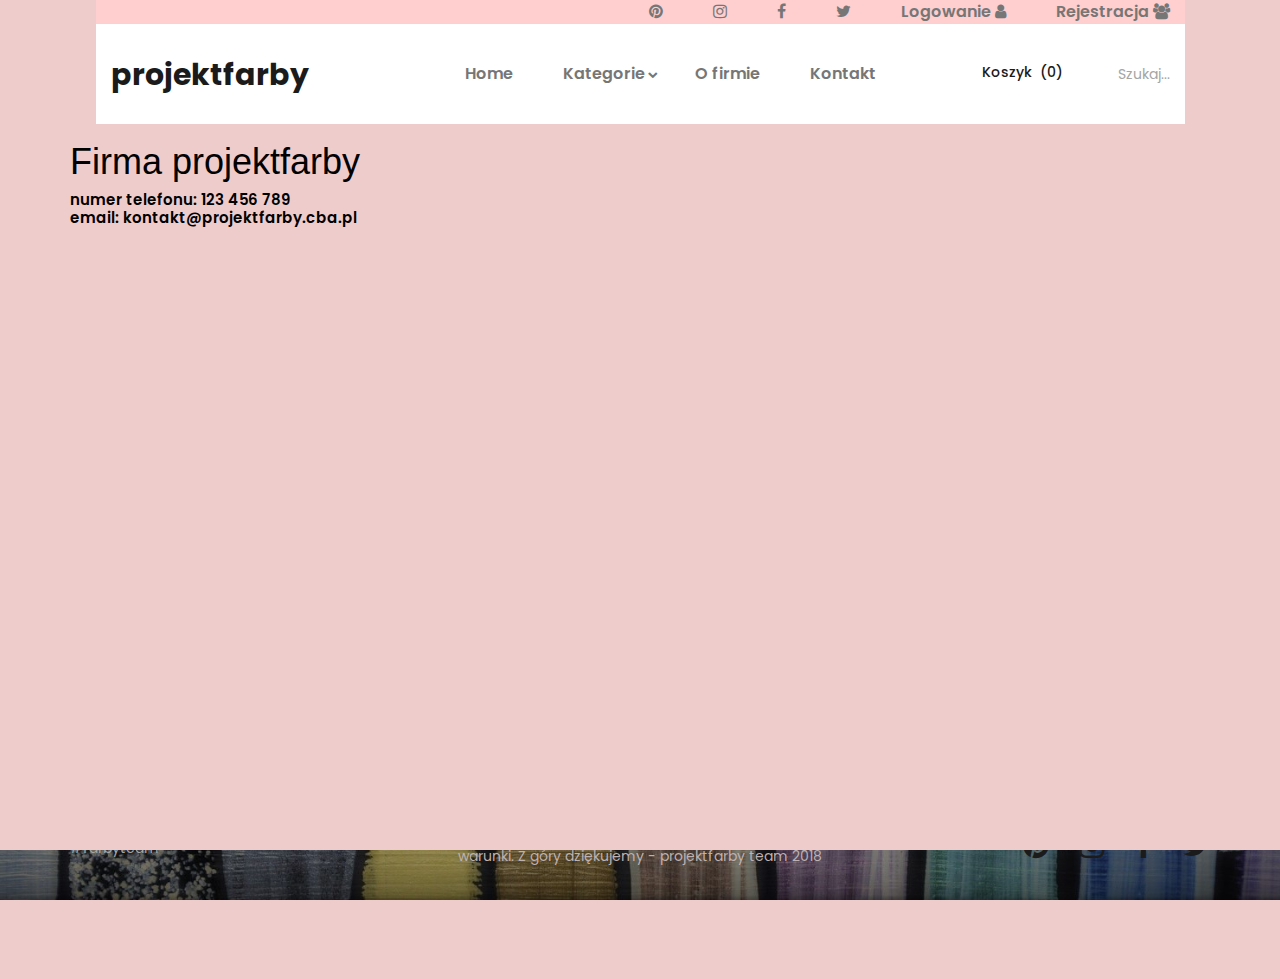
<file: kontakt.html>
<!DOCTYPE html>
<html lang="pl">
	<head>
		<title>Projekt Farby - produkty</title>
		<meta charset="utf-8">
		<meta http-equiv="X-UA-Compatible" content="IE=edge">
		<meta name="viewport" content="width=device-width, initial-scale=1">
		<link rel="stylesheet" type="text/css" href="styles/bootstrap4/bootstrap.min.css">
		<link href="plugins/font-awesome-4.7.0/css/font-awesome.min.css" rel="stylesheet" type="text/css">
		<link rel="stylesheet" type="text/css" href="styles/main_styles.css">
		<link rel="stylesheet" type="text/css" href="styles/responsive.css">
		<link rel="stylesheet" type="text/css" href="plugins/OwlCarousel2-2.2.1/owl.carousel.css">
		<link rel="stylesheet" type="text/css" href="plugins/OwlCarousel2-2.2.1/owl.theme.default.css">
		<link rel="stylesheet" type="text/css" href="plugins/OwlCarousel2-2.2.1/animate.css">
	</head>
	<body>
		<div class="super_container">
			<header class="header">
				<div class="header_container_logreg">						
					<div class="container">
						<div class="row">
							<div class="col">
								<nav class="main_nav">
									<ul>
										<li>
											<li><a href="#"><i class="fa fa-pinterest" aria-hidden="true"></i></a></li>
											<li><a href="#"><i class="fa fa-instagram" aria-hidden="true"></i></a></li>
											<li><a href="#"><i class="fa fa-facebook" aria-hidden="true"></i></a></li>
											<li><a href="#"><i class="fa fa-twitter" aria-hidden="true"></i></a></li>
											<li><a href="#" onclick="openForm()">Logowanie <i class="fa fa-user"></i></a></li>			
												<div class="form-popup" id="myForm">
													<form action="/action_page.php" class="form-container">
														<h3>Zaloguj się</h3>
														<label for="email"><b>Email</b></label>
														<input type="text" placeholder="Twój Email" name="email" required>		  
														<label for="psw"><b>Hasło</b></label>
														<input type="password" placeholder="Podaj hasło" name="psw" required>		  
														<button type="submit" class="btn">Zaloguj</button>
														<button type="button" class="btn cancel" onclick="closeForm()">Zamknij</button>
													</form>
												</div>
											<li><a href="index.html">Rejestracja <i class="fa fa-users"></i></a></li>
										</li>
									</ul>
								</nav>
							</div>
						</div>
					</div>							
				</div>
				<div class="header_container">
						
					<div class="container">
						<div class="row">
							<div class="col">
								<div class="header_content d-flex flex-row align-items-center justify-content-start">
									<div class="logo"><a href="index.html">projektfarby</a></div>
									<nav class="main_nav">
										<ul>
											<li><a href="index.html">Home</a></li>
											<li class="hassubs">
												<a href="kategorie.html">Kategorie</a>
												<ul>
													<li><a href="farby.html">Farby do ścian i sufitow</a></li>
													<li><a href="drewno.html">Środki do drewna</a></li>
													<li><a href="podloze.html">Przygotowanie podłoża</a></li>
													<li><a href="akcesoria.html">Pędzle i akcesoria malarskie</a></li>
												</ul>
											</li>
											<li><a href="#">O firmie</a></li>
											<li><a href="kontakt.html">Kontakt</a></li>
										</ul>
									</nav>
									<div class="header_extra ml-auto">
										<div class="shopping_cart">
											<a href="koszyk.html">
												<div>Koszyk <span>(0)</span></div>
											</a>
										</div>
										<div class="search">
											<div>Szukaj...</div>
										</div>
									</div>
								</div>
							</div>
						</div>
					</div>
				</div>
			</header>
			<div class="home">
			<div class="container">
					<div class="row">
						<div class="col">
								<div class="space">
									<div class="space_text"><h2>Firma projektfarby</h2>numer telefonu: 123 456 789<br>email: kontakt@projektfarby.cba.pl</div>
									<div class="space_text"><br><center><iframe src="https://www.google.com/maps/embed?pb=!1m18!1m12!1m3!1d2468.6184226002233!2d19.484815416095!3d51.77658257968038!2m3!1f0!2f0!3f0!3m2!1i1024!2i768!4f13.1!3m3!1m2!1s0x471bcb3c7baa9079%3A0x7bc825b22303574d!2sWydzia%C5%82+Matematyki+i+Informatyki+Uniwersytetu+%C5%81%C3%B3dzkiego!5e0!3m2!1spl!2spl!4v1543782045181" width="800" height="450" frameborder="0" style="border:0" allowfullscreen></iframe></center></div>
								</div>
						</div>
					</div>
			</div>
			</div>
			<div class="footer_overlay"></div>
			<footer class="footer">
				<div class="footer_background" style="background-image:url(images/footer2.jpg)"></div>
				<div class="container">
					<div class="row">
						<div class="col">
							<div class="footer_content d-flex flex-lg-row flex-column align-items-center justify-content-lg-start justify-content-center">
								<div class="footer_logo">#farbyteam<a href="#"></a></div>
								<div class="copyright ml-auto mr-auto">Prosimy kupować jak najwięcej farb, bo nie starczy nam na warunki. Z góry dziękujemy - projektfarby team 2018</div>
								<div class="footer_social ml-lg-auto">						
									<ul>
										<li><a href="#"><i class="fa fa-pinterest" aria-hidden="true"></i></a></li>
										<li><a href="#"><i class="fa fa-instagram" aria-hidden="true"></i></a></li>
										<li><a href="#"><i class="fa fa-facebook" aria-hidden="true"></i></a></li>
										<li><a href="#"><i class="fa fa-twitter" aria-hidden="true"></i></a></li>
									</ul>
								</div>
							</div>
						</div>
					</div>
				</div>
			</footer>
			
			<script src="js/jquery-3.2.1.min.js"></script>
			<script src="js/custom.js"></script>
			<script src="plugins/OwlCarousel2-2.2.1/owl.carousel.js"></script>
			<script src="plugins/Isotope/isotope.pkgd.min.js"></script>
			<script>
					function openForm() {
						document.getElementById("myForm").style.display = "block";
					}
					
					function closeForm() {
						document.getElementById("myForm").style.display = "none";
					}
			</script>
			

		
		</div>
	</body>
</html>
</file>
<file: styles/main_styles.css>
@charset "utf-8";
/* CSS Document */

/******************************

[Table of Contents]

1. Fonts
2. Body and some general stuff
3. Header
4. Menu
5. Home
6. Ads
7. Products
8. Ad Extra Large
9. Icon Boxes
10. Newsletter
11. Footer


******************************/

/***********
1. Fonts
***********/

@import url('https://fonts.googleapis.com/css?family=Poppins:300,400,500,600,700,800,900');

/*********************************
2. Body and some general stuff
*********************************/

*
{
	margin: 0;
	padding: 0;
	-webkit-font-smoothing: antialiased;
	-webkit-text-shadow: rgba(0,0,0,.01) 0 0 1px;
	text-shadow: rgba(0,0,0,.01) 0 0 1px;
}
body
{
	font-family: 'Poppins', sans-serif;
	font-size: 14px;
	font-weight: 400;
	background: rgb(238, 204, 204);
	color: #a5a5a5;
}
div
{
	display: block;
	position: relative;
	-webkit-box-sizing: border-box;
    -moz-box-sizing: border-box;
    box-sizing: border-box;
}
ul
{
	list-style: none;
	margin-bottom: 0px;
}
p
{
	font-family: 'Poppins', sans-serif;
	font-size: 14px;
	line-height: 2.14;
	font-weight: 400;
	color: #6c6a74;
	-webkit-font-smoothing: antialiased;
	-webkit-text-shadow: rgba(0,0,0,.01) 0 0 1px;
	text-shadow: rgba(0,0,0,.01) 0 0 1px;
}
p a
{
	display: inline;
	position: relative;
	color: inherit;
	border-bottom: solid 1px #ffa07f;
	-webkit-transition: all 200ms ease;
	-moz-transition: all 200ms ease;
	-ms-transition: all 200ms ease;
	-o-transition: all 200ms ease;
	transition: all 200ms ease;
}
p:last-of-type
{
	margin-bottom: 0;
}
a, a:hover, a:visited, a:active, a:link
{
	text-decoration: none;
	-webkit-font-smoothing: antialiased;
	-webkit-text-shadow: rgba(0,0,0,.01) 0 0 1px;
	text-shadow: rgba(0,0,0,.01) 0 0 1px;
}
p a:active
{
	position: relative;
	color: #FF6347;
}
p a:hover
{
	color: #FFFFFF;
	background: #ffa07f;
}
p a:hover::after
{
	opacity: 0.2;
}
::selection
{
	
}
p::selection
{
	
}
h1{font-size: 48px;}
h2{font-size: 36px;}
h3{font-size: 24px;}
h4{font-size: 18px;}
h5{font-size: 14px;}
h1, h2, h3, h4, h5, h6
{
	font-family: 'Open Sans', sans-serif;
	-webkit-font-smoothing: antialiased;
	-webkit-text-shadow: rgba(0,0,0,.01) 0 0 1px;
	text-shadow: rgba(0,0,0,.01) 0 0 1px;
}
h1::selection, 
h2::selection, 
h3::selection, 
h4::selection, 
h5::selection, 
h6::selection
{
	
}
.form-control
{
	color: #db5246;
}
section
{
	display: block;
	position: relative;
	box-sizing: border-box;
}
.clear
{
	clear: both;
}
.clearfix::before, .clearfix::after
{
	content: "";
	display: table;
}
.clearfix::after
{
	clear: both;
}
.clearfix
{
	zoom: 1;
}
.float_left
{
	float: left;
}
.float_right
{
	float: right;
}
.trans_200
{
	-webkit-transition: all 200ms ease;
	-moz-transition: all 200ms ease;
	-ms-transition: all 200ms ease;
	-o-transition: all 200ms ease;
	transition: all 200ms ease;
}
.trans_300
{
	-webkit-transition: all 300ms ease;
	-moz-transition: all 300ms ease;
	-ms-transition: all 300ms ease;
	-o-transition: all 300ms ease;
	transition: all 300ms ease;
}
.trans_400
{
	-webkit-transition: all 400ms ease;
	-moz-transition: all 400ms ease;
	-ms-transition: all 400ms ease;
	-o-transition: all 400ms ease;
	transition: all 400ms ease;
}
.trans_500
{
	-webkit-transition: all 500ms ease;
	-moz-transition: all 500ms ease;
	-ms-transition: all 500ms ease;
	-o-transition: all 500ms ease;
	transition: all 500ms ease;
}
.fill_height
{
	height: 100%;
}
.super_container
{
	width: 100%;
	
}

.prlx_parent
{
	overflow: hidden;
}
.prlx
{
	height: 130% !important;
}
.parallax-window
{
    min-height: 400px;
    background: transparent;
}
.nopadding
{
	padding: 0px !important;
}
.button
{
	width: 178px;
	height: 61px;
	background: none;
	text-align: center;
	border: solid 2px #1b1b1b;
	overflow: hidden;
	cursor: pointer;
}
.button a
{
	display: block;
	position: relative;
	font-size: 16px;
	font-weight: 600;
	line-height: 57px;
	color: #1b1b1b;
	background: none;
	z-index: 1;
	-webkit-transition: all 200ms ease;
	-moz-transition: all 200ms ease;
	-ms-transition: all 200ms ease;
	-o-transition: all 200ms ease;
	transition: all 200ms ease;
}
.button::after
{
	content: '';
    position: absolute;
    top: 0;
    left: 0;
    width: 150%;
    height: 100%;
    background: #FFFFFF;
    z-index: 0;
    opacity: 0;
    -webkit-transform: rotate3d(0, 0, 1, -45deg) translate3d(0, -3em, 0);
    transform: rotate3d(0, 0, 1, -45deg) translate3d(0, -3em, 0);
    -webkit-transform-origin: 0% 100%;
    transform-origin: 0% 100%;
    -webkit-transition: -webkit-transform 0.3s, opacity 0.3s, background-color 0.3s;
    transition: transform 0.3s, opacity 0.3s, background-color 0.3s;
}
.button:hover::after
{
	opacity: 1;
    -webkit-transform: rotate3d(0, 0, 1, 0deg);
    transform: rotate3d(0, 0, 1, 0deg);
    -webkit-transition-timing-function: cubic-bezier(0.2, 1, 0.3, 1);
    transition-timing-function: cubic-bezier(0.2, 1, 0.3, 1);
}
.button_light
{
	border: solid 2px #FFFFFF;
}
.button_light a
{
	color: #FFFFFF;
}
.button:hover a
{
	color: #FFFFFF;
}
.button_light:hover a
{
	color: #1b1b1b;
}

/*********************************
3. Header
*********************************/

.header
{
	display: block;
	position: fixed;
	top: 0;
	left: 7.5%;
	width: 85.05%;
	z-index: 100;
}
.header_container
{
	width: 100%;
	z-index: 1;
	background: #FFFFFF;
}

.header_container_logreg
{
	width: 100%;
	text-align: right;
	z-index: 1;
	background: rgb(255, 206, 206);
}

.header_content
{
	width: 100%;
	height: 100px;
	-webkit-transition: all 200ms ease;
	-moz-transition: all 200ms ease;
	-ms-transition: all 200ms ease;
	-o-transition: all 200ms ease;
	transition: all 200ms ease;
}
.header.scrolled .header_content
{
	height: 70px;
}
.logo a
{
	font-size: 30px;
	font-weight: 700;
	color: #1b1b1b;
	-webkit-transition: all 200ms ease;
	-moz-transition: all 200ms ease;
	-ms-transition: all 200ms ease;
	-o-transition: all 200ms ease;
	transition: all 200ms ease;
}
.header.scrolled .logo a
{
	font-size: 24px;
}
.main_nav
{
	margin-left: 156px;
}
.main_nav > ul > li
{
	display: inline-block;
	position: relative;
}
.main_nav > ul > li:not(:last-child)
{
	margin-right: 46px;
}
.main_nav > ul > li > a
{
	font-size: 16px;
	font-weight: 600;
	color: #767676;
	-webkit-transition: all 200ms ease;
	-moz-transition: all 200ms ease;
	-ms-transition: all 200ms ease;
	-o-transition: all 200ms ease;
	transition: all 200ms ease;
}
.main_nav > ul > li > a:hover,
.main_nav > ul > li.active > a
{
	color: #1b1b1b;
}
.main_nav ul li.hassubs::after
{
	position: absolute;
	top: 50%;
	-webkit-transform: translateY(-50%);
	-moz-transform: translateY(-50%);
	-ms-transform: translateY(-50%);
	-o-transform: translateY(-50%);
	transform: translateY(-50%);
	left: calc(100% + 3px);
	font-family: 'FontAwesome';
	font-size: 10px;
	content: '\f078';
	color: #767676;
}
.main_nav ul li:hover::after,
.main_nav ul li.active::after
{
	color: #1b1b1b;
}
.hassubs ul
{
	position: absolute;
	right: -15px;
	top: calc(100% + 20px);
	text-align: right;
	background: #FFFFFF;
	padding-right: 25px;
	padding-left: 35px;
	padding-top: 25px;
	padding-bottom: 25px;
	visibility: hidden;
	opacity: 0;
	-webkit-transition: all 200ms ease;
	-moz-transition: all 200ms ease;
	-ms-transition: all 200ms ease;
	-o-transition: all 200ms ease;
	transition: all 200ms ease;
}
.hassubs:hover ul
{
	visibility: visible;
	opacity: 1;
	top: calc(100% + 0px);
}
.hassubs ul li:not(:last-child)
{
	margin-bottom: 11px;
}
.hassubs ul li a
{
	font-size: 14px;
	font-weight: 600;
	color: #767676;
	-webkit-transition: all 200ms ease;
	-moz-transition: all 200ms ease;
	-ms-transition: all 200ms ease;
	-o-transition: all 200ms ease;
	transition: all 200ms ease;
}
.hassubs ul li a:hover
{
	color: #1b1b1b;
}
.header_extra
{

}
.shopping_cart
{
	display: inline-block;
}
.shopping_cart a svg
{
	display: inline-block;
	width: 20px;
	height: 20px;
	vertical-align: middle;
	-webkit-transition: all 200ms ease;
	-moz-transition: all 200ms ease;
	-ms-transition: all 200ms ease;
	-o-transition: all 200ms ease;
	transition: all 200ms ease;
}
.shopping_cart a:hover svg,
.shopping_cart a:hover div
{
	fill: #e95a5a;
	color: #e95a5a;
}
.shopping_cart a div
{
	display: inline-block;
	vertical-align: middle;
	font-size: 14px;
	font-weight: 500;
	color: #1b1b1b;
	margin-left: 13px;
	-webkit-transition: all 200ms ease;
	-moz-transition: all 200ms ease;
	-ms-transition: all 200ms ease;
	-o-transition: all 200ms ease;
	transition: all 200ms ease;
}
.shopping_cart a div span
{
	margin-left: 4px;
}
.search
{
	display: inline-block;
	margin-left: 51px;
	cursor: pointer;
	vertical-align: sub;
	-webkit-transform: translateY(-1px);
	-moz-transform: translateY(-1px);
	-ms-transform: translateY(-1px);
	-o-transform: translateY(-1px);
	transform: translateY(-1px);
}
.search_icon
{
	width: 13px;
	height: 13px;
}
.search_icon svg
{
	-webkit-transition: all 200ms ease;
	-moz-transition: all 200ms ease;
	-ms-transition: all 200ms ease;
	-o-transition: all 200ms ease;
	transition: all 200ms ease;
}
.search_icon:hover svg
{
	fill: #e95a5a;
}
.hamburger
{
	display: none;
	margin-left: 30px;
	cursor: pointer;
	margin-right: 4px;
	-webkit-transform: translateY(2px);
	-moz-transform: translateY(2px);
	-ms-transform: translateY(2px);
	-o-transform: translateY(2px);
	transform: translateY(2px);
}
.hamburger i
{
	font-size: 18px;
	color: #1b1b1b;
}
.search_panel
{
	position: absolute;
	left: 0;
	bottom: 0;
	width: 100%;
	background: #e4e4e4;
	z-index: -1;
}
.search_panel.active
{
	bottom: -80px;
}
.search_panel_content
{
	height: 80px;
}
.search_input
{
	width: 300px;
	height: 40px;
	border: none;
	outline: none;
	border-radius: 3px;
	padding-left: 20px;
}
.search_input::-webkit-input-placeholder
{
	font-size: 14px !important;
	font-weight: 400 !important;
	font-style: italic;
	color: #767676 !important;
}
.search_input:-moz-placeholder
{
	font-size: 14px !important;
	font-weight: 400 !important;
	font-style: italic;
	color: #767676 !important;
}
.search_input::-moz-placeholder
{
	font-size: 14px !important;
	font-weight: 400 !important;
	font-style: italic;
	color: #767676 !important;
} 
.search_input:-ms-input-placeholder
{ 
	font-size: 14px !important;
	font-weight: 400 !important;
	font-style: italic;
	color: #767676 !important;
}
.search_input::input-placeholder
{
	font-size: 14px !important;
	font-weight: 400 !important;
	font-style: italic;
	color: #767676 !important;
}
.header_social
{
	position: absolute;
	top: 50%;
	-webkit-transform: translateY(-50%);
	-moz-transform: translateY(-50%);
	-ms-transform: translateY(-50%);
	-o-transform: translateY(-50%);
	transform: translateY(-50%);
	right: 60px;
	z-index: 1;
	margin-right: -5px;
}
.header_social ul li
{
	display: inline-block;
}
.header_social ul li:not(:last-child)
{
	margin-right: 18px;
}
.header_social ul li a i
{
	font-size: 16px;
	color: #b5b5b5;
	padding: 5px;
	-webkit-transition: all 200ms ease;
	-moz-transition: all 200ms ease;
	-ms-transition: all 200ms ease;
	-o-transition: all 200ms ease;
	transition: all 200ms ease;
}
.header_social ul li a i:hover
{
	color: #1b1b1b;
}

/*********************************
4. Menu
*********************************/

.menu
{
	position: fixed;
	top: 0;
	right: -400px;
	width: 400px;
	height: 100vh;
	background: #e4e4e4;
	z-index: 101;
}
.menu.active
{
	right: 0;
}
.menu_container
{
	width: 100%;
	height: 0px;
	padding-top: 130px;
}
.menu.active .menu_container
{
	height: 500px;
}
.page_menu_content
{
	padding-left: 30px;
	padding-right: 30px;
	overflow: hidden;
	text-align: right;
}
.page_menu_search
{
	display: none;
	width: 100%;
	margin-top: 30px;
	margin-bottom: 30px;
}
.page_menu_nav
{

}
.page_menu_search_input
{
	width: 100%;
	height: 40px;
	background: #FFFFFF;
	border: none;
	outline: none;
	padding-left: 25px;
}
.page_menu_item
{
	display: block;
	position: relative;
	vertical-align: middle;
}
.page_menu_nav > li
{
	border-bottom: solid 1px rgba(0,0,0,0.2);
}
.page_menu_item > a
{
	display: block;
	color: #1b1b1b;
	font-weight: 700;
	line-height: 50px;
	height: 50px;
	font-size: 16px;
	-webkit-transition: all 200ms ease;
	-moz-transition: all 200ms ease;
	-ms-transition: all 200ms ease;
	-o-transition: all 200ms ease;
	transition: all 200ms ease;
}
.page_menu_item > a:hover
{
	color: #c3c1cc;
}
.page_menu_item a i
{
	display: none;
	margin-left: 8px;
}
.page_menu_item.has-children > a > i
{
	display: inline-block;
}
.page_menu_selection
{
	margin: 0;
	width: 100%;
	height: 0px;
	overflow: hidden;
	z-index: 1;
}
.page_menu_selection li
{
	padding-right: 15px;
	line-height: 40px;
}
.page_menu_selection li:last-child
{
	padding-bottom: 20px;
}
.page_menu_selection li a
{
	display: block;
	color: #1b1b1b;
	border-bottom: solid 1px rgba(0,0,0,0.2);
	font-size: 14px;
	-webkit-transition: opacity 0.3s ease;
	-moz-transition: opacity 0.3s ease;
	-ms-transition: opacity 0.3s ease;
	-o-transition: opacity 0.3s ease;
	transition: all 0.3s ease;
}
.page_menu_selection li a:hover
{
	color: #c3c1cc;
}
.page_menu_selection li:last-child a
{
	border-bottom: none;
}
.menu_social
{
	position: absolute;
	right: 30px;
	bottom: 15px;
}
.menu_social ul li
{
	display: inline-block;
}
.menu_social ul li:not(:last-child)
{
	margin-right: 18px;
}
.menu_social ul li a i
{
	font-size: 16px;
	color: #b5b5b5;
	padding: 5px;
	-webkit-transition: all 200ms ease;
	-moz-transition: all 200ms ease;
	-ms-transition: all 200ms ease;
	-o-transition: all 200ms ease;
	transition: all 200ms ease;
}
.menu_social ul li a i:hover
{
	color: #1b1b1b;
}
.menu_close
{
	position: absolute;
	top: 25px;
	right: 25px;
	cursor: pointer;
}
.menu_close i
{
	font-size: 16px;
	color: #1b1b1b;
	padding: 5px;
}

/*********************************
5. Home
*********************************/

.space
{
	top:35%;
	width: 100%;
	height: 400px;
}

.space_text
{
	font-size: 15px;
	font-weight: 600;
	color: rgb(0, 0, 0);
	line-height: 1.2;
}
.home
{
	width: 100%;
	height: 850px;
	background: rgb(238, 204, 204);
	z-index: 2;
}
.home_slider_container
{
	width: 100%;
	height: 100%;
	padding-top: 124px;
	padding-left: 7.5%;
	padding-right: 7.5%;
	padding-bottom: 30px;
}
.home_slider_background
{
	position: absolute;
	top: 0;
	left: 0;
	width: 100%;
	height: 100%;
	background-repeat: no-repeat;
	background-size: cover;
	background-position: center center;
}
.home_slider_content_container
{
	position: absolute;
	left: 0;
	top: 32.3%;
	width: 100%;
}
.home_slider_content
{
	max-width: 580px;
}
.home_slider_title
{
	font-size: 60px;
	font-weight: 600;
	color: rgb(243, 217, 217);
	line-height: 1.2;
	text-shadow: -1px 0 black, 0 1px black, 1px 0 black, 0 -1px black;
}
.home_slider_subtitle
{
	font-size: 14px;
	font-weight: 400;
	color: rgb(255, 176, 176);
	line-height: 2.14;
	margin-top: 22px;
	text-shadow: -1px 0 black, 0 1px black, 1px 0 black, 0 -1px black;
}
.home_button
{
	margin-top: 40px;
}
.home_slider_dots_container
{
	display: inline-block;
	position: absolute;
	left: 0;
	bottom: 0;
	z-index: 10;
	width: 100%;
	padding-left: 60px;
	padding-right: 60px;
}
.home_slider_dots
{
	position: absolute;
	left: 50%;
	bottom: 56px;
}
.home_slider_custom_dots
{

}
.home_slider_custom_dot
{
	display: inline-block;
	position: relative;
	color: #FFFFFF;
	cursor: pointer;
	font-size: 14px;
	font-weight: 600;
	-webkit-transition: all 200ms ease;
	-moz-transition: all 200ms ease;
	-ms-transition: all 200ms ease;
	-o-transition: all 200ms ease;
	transition: all 200ms ease;
}
.home_slider_custom_dot:hover
{
	color: #e95a5a;
}
.home_slider_custom_dot.active
{
	color: #e95a5a;
}
.owl-theme .owl-dots
{
	display: none;
}
.fadeIn
{
	animation-delay: 1000ms;
}

/*********************************
6. Ads
*********************************/

.avds
{
	width: 100%;
	background: #FFFFFF;
	z-index: 2;
}
.avds_container
{
	width: 100%;
	height: 490px;
	padding-left: 60px;
	padding-right: 60px;
}

/* Ad Small*/

.avds_small
{
	width: calc((100% * 0.391) - 15px);
	height: 100%;
	padding: 30px;
}
.avds_background
{
	position: absolute;
	top: 0;
	left: 0;
	width: 100%;
	height: 100%;
	background-repeat: no-repeat;
	background-size: cover;
	background-position: center center;
}
.avds_small_inner
{
	width: 100%;
	height: 100%;
	border: solid 2px #FFFFFF;
}
.avds_discount_container
{
	position: absolute;
	right: 36px;
	bottom: 0;
}
.avds_discount_container > div
{
	position: relative;
	width: 100%;
	height: 100%;
}
.avds_discount
{
	position: absolute;
	bottom: 71px;
	right: 0;
	width: 152px;
	text-align: center;
}
.avds_discount div:first-child
{
	font-size: 60px;
	font-weight: 700;
	color: #1b1b1b;
	line-height: 0.75;
}
.avds_discount div:first-child span
{
	font-size: 36px;
	font-weight: 700;
	vertical-align: super;
}
.avds_discount div:last-child
{
	font-size: 14px;
	font-weight: 400;
	color: #1b1b1b;
	margin-top: 1px;
}
.avds_small_content
{
	max-width: 250px;
	padding-top: 57px;
	padding-left: 31px;
	padding-right: 30px;
}
.avds_title
{
	font-size: 48px;
	font-weight: 600;
	color: #FFFFFF;
	line-height: 1.16;
}
.avds_link
{
	margin-top: 18px;
	padding-left: 4px;
}
.avds_link a
{
	position: relative;
	display: inline-block;
	font-size: 14px;
	font-weight: 400;
	color: #FFFFFF;
}
.avds_link a::after
{
	display: block;
	position: absolute;
	left: 0;
	bottom: 0;
	width: 100%;
	height: 1px;
	background: #FFFFFF;
	content: '';
}

/* Ad Large */

.avds_large
{
	width: calc((100% * 0.608) - 15px);
	height: 100%;
}
.avds_large_container
{
	width: 100%;
	height: 100%;
	padding-top: 39px;
	padding-left: 32px;
	padding-bottom: 44px;
}
.avds_large_content
{
	max-width: 567px;
	height: 100%;
	background: rgba(0,0,0,0.63);
	padding-right: 130px;
	padding-left: 30px;
	padding-top: 51px;
	padding-bottom: 30px;
}
.avds_text
{
	font-size: 14px;
	font-weight: 400;
	color: #FFFFFF;
	line-height: 2.14;
	margin-top: 11px;
	padding-left: 2px;
}
.avds_link_large
{
	margin-top: 40px;
}

/*********************************
7. Products
*********************************/

.products
{
	width: 100%;
	background: #FFFFFF;
	padding-top: 99px;
	z-index: 2;
}
.product
{
	width: calc((100% - 90px) / 4);
	margin-bottom: 59px;
}
.product_image
{
	width: 100%;
}
.product_image img
{
	max-width: 100%;
}
.product_content
{
	width: 100%;
	padding-top: 36px;
	padding-bottom: 38px;
}
.product_title a
{
	font-size: 18px;
	font-weight: 500;
	color: #1b1b1b;
	line-height: 1.1;
	-webkit-transition: all 200ms ease;
	-moz-transition: all 200ms ease;
	-ms-transition: all 200ms ease;
	-o-transition: all 200ms ease;
	transition: all 200ms ease;
}
.product_title a:hover
{
	color: #e95a5a;
}
.product_price
{
	font-size: 16px;
	font-weight: 500;
	color: #6c6a74;
	line-height: 0.75;
	margin-top: 13px;
}
.product_extra
{
	position: absolute;
	top: 0;
	left: 54px;
	width: 66px;
	height: 36px;
	text-align: center;
	-webkit-transform-origin: top left;
	-moz-transform-origin: top left;
	-ms-transform-origin: top left;
	-o-transform-origin: top left;
	transform-origin: top left;
	transform: rotate(90deg);
}
.product_extra a
{
	display: block;
	font-size: 16px;
	font-weight: 500;
	color: #FFFFFF;
	line-height: 36px;
}
.product_new
{
	background: #6c6a74;
}
.product_sale
{
	background: #e95a5a;
}
.product_hot
{
	background: #1b1b1b;
}

/*********************************
8. Ad Extra Large
*********************************/

.avds_xl
{
	width: 100%;
	background: #FFFFFF;
	z-index: 2;
}
.avds_xl_container
{
	width: 100%;
	height: 345px;
	padding-top: 34px;
	padding-right: 35px;
	padding-bottom: 30px;
	padding-left: 30px;
}
.avds_xl_background
{
	position: absolute;
	top: 0;
	left: 0;
	width: 100%;
	height: 100%;
	background-repeat: no-repeat;
	background-size: cover;
	background-position: center center;
}
.avds_xl_content
{
	width: 391px;
	height: 100%;
	background: #e95a5a;
	float: right;
	padding-top: 28px;
	padding-left: 42px;
	padding-right: 30px;
}
.avds_xl_link
{
	margin-top: 18px;
}

/*********************************
9. Icon Boxes
*********************************/

.icon_boxes
{
	width: 100%;
	padding-top: 99px;
	padding-bottom: 99px;
	background: #FFFFFF;
	z-index: 2;
}
.icon_box_row
{

}
.icon_box
{
	width: 100%;
	text-align: center;
}
.icon_box_image
{
	width: 75px;
	height: 75px;
	margin-left: auto;
	margin-right: auto;
}
.icon_box_image img
{
	max-width: 100%;
}
.icon_box_title
{
	font-size: 18px;
	font-weight: 500;
	color: #1b1b1b;
	margin-top: 33px;
}
.icon_box_text
{
	margin-top: 20px;
}

/*********************************
10. Newsletter
*********************************/

.newsletter
{
	width: 100%;
	background: #FFFFFF;
	padding-bottom: 99px;
	z-index: 2;
}
.newsletter_border
{
	width: 100%;
	border-top: solid 2px #e3e3e3;
}
.newsletter_content
{
	padding-top: 88px;
}
.newsletter_title
{
	font-size: 30px;
	font-weight: 500;
	color: #1b1b1b;
}
.newsletter_text
{
	margin-top: 8px;
}
.newsletter_form_container
{
	width: 100%;
	margin-top: 46px;
}
.newsletter_form
{
	width: 100%;
}
.newsletter_input
{
	width: 100%;
	height: 40px;
	border: none;
	border-bottom: solid 2px #787878;
	outline: none;
	text-align: center;
}
.newsletter_button
{
	position: relative;
	width: 178px;
	height: 61px;
	border: solid 2px #1b1b1b;
	background: #FFFFFF;
	cursor: pointer;
	margin-top: 55px;
	overflow: hidden;
}
.newsletter_button span
{
	display: block;
	position: relative;
	z-index: 10;
	font-size: 16px;
	font-weight: 600;
	color: #1b1b1b;
	background: none;
	-webkit-transition: all 200ms ease;
	-moz-transition: all 200ms ease;
	-ms-transition: all 200ms ease;
	-o-transition: all 200ms ease;
	transition: all 200ms ease;
}
.newsletter_button::after
{
	content: '';
    position: absolute;
    top: 0;
    left: 0;
    width: 150%;
    height: 100%;
    background: #1b1b1b;
    z-index: 0;
    opacity: 0;
    -webkit-transform: rotate3d(0, 0, 1, -45deg) translate3d(0, -3em, 0);
    transform: rotate3d(0, 0, 1, -45deg) translate3d(0, -3em, 0);
    -webkit-transform-origin: 0% 100%;
    transform-origin: 0% 100%;
    -webkit-transition: -webkit-transform 0.3s, opacity 0.3s, background-color 0.3s;
    transition: transform 0.3s, opacity 0.3s, background-color 0.3s;
}
.newsletter_button:hover::after
{
	opacity: 1;
    -webkit-transform: rotate3d(0, 0, 1, 0deg);
    transform: rotate3d(0, 0, 1, 0deg);
    -webkit-transition-timing-function: cubic-bezier(0.2, 1, 0.3, 1);
    transition-timing-function: cubic-bezier(0.2, 1, 0.3, 1);
}
.newsletter_button:hover span
{
	color: #FFFFFF;
}

/*********************************
11. Footer
*********************************/

.footer_overlay
{
	width: 100%;
	height: 129px;
	background: transparent;
	z-index: 1;
}
.footer
{
	position: fixed;
	left: 0;
	bottom: 0;
	width: 100%;
	z-index: 1;
}
.footer_background
{
	position: absolute;
	top: 0;
	left: 0;
	width: 100%;
	height: 100%;
	background-repeat: no-repeat;
	background-size: cover;
	background-position: center center;
}
.footer_content
{
	width: 100%;
	height: 109px;
}
.footer_logo
{
	width: 30%;
}
.footer_logo a
{
	font-size: 30px;
	line-height: 0.75;
	color: #1b1b1b;
	font-weight: 700;
}
.copyright
{
	width: 40%;
	text-align: center;
	font-size: 14px;
	font-weight: 400;
	color: #beb1b1;
}
.footer_social
{
	width: 30%;
	text-align: right;
}
.footer_social ul li
{
	display: inline-block;
}
.footer_social ul li:not(:last-child)
{
	margin-right: 26px;
}
.footer_social ul li a i
{
	font-size: 30px;
	color: #1b1b1b;
	-webkit-transition: all 200ms ease;
	-moz-transition: all 200ms ease;
	-ms-transition: all 200ms ease;
	-o-transition: all 200ms ease;
	transition: all 200ms ease;
}
.footer_social ul li a i:hover
{
	color: #FFFFFF;
}

/* ------------------------*/
  /* The popup form - hidden by default */
  .form-popup {
	text-align: center;
	display: none;
	position: fixed;
	bottom: 0;
	right: 15px;
	border: 3px solid #f1f1f1;
	z-index: 9;
  }
  
  /* Add styles to the form container */
  .form-container {
	background-image: url(../images/login.jpg);
	max-width: 200px;
	padding: 10px;
	background-color: white;
  }
  
  /* Full-width input fields */
  .form-container input[type=text], .form-container input[type=password] {
	width: 100%;
	padding: 15px;
	margin: 5px 0 22px 0;
	border: none;
	background: #f1f1f1;
	opacity: 0.8;
  }
  
  /* When the inputs get focus, do something */
  .form-container input[type=text]:focus, .form-container input[type=password]:focus {
	background-color: #ddd;
	outline: none;
  }
  
  /* Set a style for the submit/login button */
  .form-container .btn {
	background-color: rgb(141, 141, 141);
	color: white;
	padding: 16px 20px;
	border: none;
	cursor: pointer;
	width: 100%;
	margin-bottom:10px;
	opacity: 0.8;
  }
  
  /* Add a red background color to the cancel button */
  .form-container .cancel {
	background-color: rgb(255, 107, 107);
  }
  
  /* Add some hover effects to buttons */
  .form-container .btn:hover, .open-button:hover {
	opacity: 1;
  }
</file>
<file: styles/responsive.css>
@charset "utf-8";
/* CSS Document */

/******************************

[Table of Contents]

1. 1600px
2. 1440px
3. 1280px
4. 1199px
5. 1024px
6. 991px
7. 959px
8. 880px
9. 768px
10. 767px
11. 539px
12. 479px
13. 400px

******************************/

/************
1. 1600px
************/

@media only screen and (max-width: 1600px)
{
	.header_social
	{
		display: none;
	}
}

/************
2. 1440px
************/

@media only screen and (max-width: 1440px)
{
	
}

/************
3. 1380px
************/

@media only screen and (max-width: 1380px)
{
	
}

/************
3. 1280px
************/

@media only screen and (max-width: 1280px)
{
	
}

/************
4. 1199px
************/

@media only screen and (max-width: 1199px)
{
	.header_container
	{
		padding-left: 45px;
		padding-right: 45px;
	}
	.header_container .container
	{
		max-width: 100%;
	}
	.main_nav
	{
		margin-left: 50px;
	}
	.search
	{
		margin-left: 25px;
	}
	.main_nav > ul > li:not(:last-child)
	{
		margin-right: 40px;
	}
}

/************
4. 1100px
************/

@media only screen and (max-width: 1100px)
{
	
}

/************
5. 1024px
************/

@media only screen and (max-width: 1024px)
{
	
}

/************
6. 991px
************/

@media only screen and (max-width: 991px)
{
	.header_container
	{
		padding-left: 15px;
		padding-right: 15px;
	}
	.main_nav,
	.header_social
	{
		display: none;
	}
	.search
	{
		display: none;
	}
	.hamburger
	{
		display: inline-block;
	}
	.home_slider_container
	{
		padding-left: 30px;
		padding-right: 30px;
	}
	.home_slider_title
	{
		font-size: 48px;
	}
	.home_slider_dots_container
	{
		padding-left: 30px;
		padding-right: 30px;
	}
	.avds_container
	{
		height: auto;
		padding-left: 30px;
		padding-right: 30px;
	}
	.avds_small
	{
		width: 100%;
		height: 490px;
	}
	.avds_large
	{
		width: 100%;
		height: 490px;
		margin-top: 30px;
	}
	.product
	{
		width: calc((100% - 30px) / 2);
	}
	.icon_box_col:not(:last-child)
	{
		margin-bottom: 60px;
	}
	.icon_box
	{
		padding-left: 80px;
		padding-right: 80px;
	}
	.footer_overlay
	{
		height: 200px;
	}
	.footer_content
	{
		height: 200px;
	}
	.footer_logo,
	.copyright,
	.footer_social
	{
		text-align: center;
		width: 100%;
	}
	.copyright
	{
		margin-top: 15px;
	}
	.footer_social
	{
		margin-top: 21px;
	}
}

/************
7. 959px
************/

@media only screen and (max-width: 959px)
{
	
}

/************
8. 880px
************/

@media only screen and (max-width: 880px)
{
	
}

/************
9. 768px
************/

@media only screen and (max-width: 768px)
{
	
}

/************
10. 767px
************/

@media only screen and (max-width: 767px)
{
	.home_slider_content
	{
		max-width: 100%;
	}
	.home_slider_container
	{
		padding-left: 0px;
		padding-right: 0px;
	}
	.home_slider_dots_container
	{
		display: none;
	}
	.avds_xl_container
	{
		padding: 30px;
	}
	.avds_xl_content
	{
		width: 100%;
	}
	.icon_box
	{
		padding-left: 50px;
		padding-right: 50px;
	}
}

/************
11. 575px
************/

@media only screen and (max-width: 575px)
{
	p{font-size: 13px;}
	.menu
	{
		width: 100vw;
		right: -100vw;
	}
	.menu_container
	{
		padding-top: 80px;
	}
	.page_menu_item > a,
	.page_menu_selection li a
	{
		font-size: 13px;
		height: 40px;
		line-height: 40px;
	}
	.header_container
	{
		padding-left: 0px;
		padding-right: 0px;
	}
	.header_content
	{
		height: 70px;
	}
	.logo a,
	.header.scrolled .logo a
	{
		font-size: 18px;
	}
	.home
	{
		height: 100vh;
	}
	.home_slider_container
	{
		padding-left: 0px;
		padding-right: 0px;
		padding-top: 0;
		padding-bottom: 0;
	}
	.home_slider_title
	{
		font-size: 24px;
	}
	.home_slider_subtitle
	{
		font-size: 13px;
		margin-top: 15px;
	}
	.button
	{
		width: 148px;
		height: 41px;
	}
	.button a
	{
		font-size: 13px;
		line-height: 37px;
	}
	.home_button
	{
		margin-top: 32px;
	}
	.avds_container
	{
		padding-left: 15px;
		padding-right: 15px;
	}
	.avds_large_content
	{
		max-width: calc(100% - 30px);
	}
	.avds_title
	{
		font-size: 24px;
	}
	.avds_text
	{
		font-size: 13px;
	}
	.product
	{
		width: 100%;
	}
	.avds_large_content
	{
		padding-right: 30px;
	}
	.newsletter_title
	{
		font-size: 24px;
	}
	.newsletter_button
	{
		width: 128px;
		height: 41px;
	}
	.newsletter_button span
	{
		font-size: 13px;
	}
	.copyright
	{
		font-size: 13px;
	}
	.footer_logo a
	{
		font-size: 24px;
	}
}

/************
11. 539px
************/

@media only screen and (max-width: 539px)
{
	
}

/************
12. 480px
************/

@media only screen and (max-width: 480px)
{
	.icon_box
	{
		padding-left: 30px;
		padding-right: 30px;
	}
}

/************
13. 479px
************/

@media only screen and (max-width: 479px)
{
	.avds_xl_content
	{
		padding: 30px;
	}
}

/************
14. 400px
************/

@media only screen and (max-width: 400px)
{
	
}
</file>
